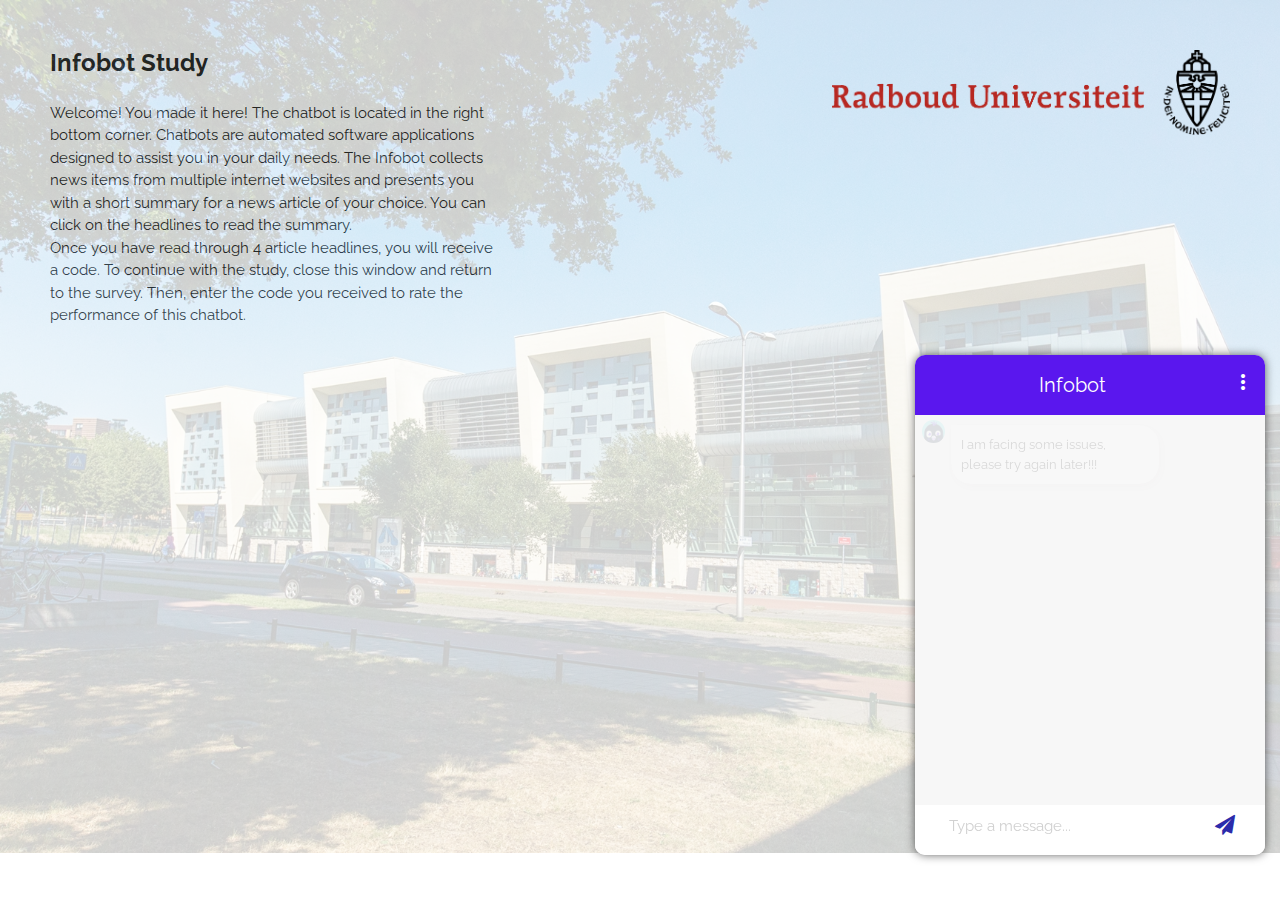
<file: carousel-integration/index.html>
<html>

<head>
    <title>Infobot</title>

    <!--Let browser know website is optimized for mobile-->
    <meta name="viewport" content="width=device-width, initial-scale=1.0" />

    <!--Import Google Icon Font-->
    <link href="https://fonts.googleapis.com/icon?family=Material+Icons" rel="stylesheet">
    <link href="https://fonts.googleapis.com/css?family=Raleway:500&display=swap" rel="stylesheet">

    <!--Import Font Awesome Icon Font-->
    <link rel="stylesheet" href="https://cdnjs.cloudflare.com/ajax/libs/font-awesome/4.7.0/css/font-awesome.min.css" integrity="sha256-eZrrJcwDc/3uDhsdt61sL2oOBY362qM3lon1gyExkL0=" crossorigin="anonymous" />

    <!--Import materialize.css-->
    <link rel="stylesheet" type="text/css" href="static/css/materialize.min.css">

    <!--Main css-->
    <link rel="stylesheet" type="text/css" href="static/css/style.css">
    <meta name="viewport" content="width=device-width, initial-scale=1">

</head>

<body>
    <div class="container">

        <img id="bgimage" src="static/img/bg2.jpeg">
        <img id="logo" src="static/img/logo.png">

        <div id="instructions">
            <h1>Infobot Study</h1>
            <!-- <p>Welcome! You made it here! The chatbot is located in the right bottom corner. Chatbots are automated software applications designed to assist you in your daily needs. The Infobot on this website will present you with some news articles and you can click on the headlines to read their summary. Once you have read through 4 article summaries, the chatbot will direct you back to the survey where you can rate its performance.</p> -->
            <p>Welcome! You made it here! The chatbot is located in the right bottom corner. Chatbots are automated software applications designed to assist you in your daily needs. The Infobot collects news items from multiple internet websites and presents you with a short summary for a news article of your choice. You can click on the headlines to read the summary.
            <br />
            Once you have read through 4 article headlines, you will receive a code. To continue with the study, close this window and return to the survey. Then, enter the code you received to rate the performance of this chatbot.</p>
            <!-- <p>This study is conducted by Shreya Dubey, Paul E. Ketelaar, and Hein van Schie, researchers at the Behavioural Science Institute at Radboud University, Nijmegen, The Netherlands. -->
            </p>
            <!-- <p>In case of questions, remarks or concerns you may contact the responsible researcher, Shreya Dubey (Shreya.Dubey@student.ru.nl) or the principal investigator (p.ketelaar@maw.ru.nl).   -->
            </p>
        </div>

        <!-- Modal for rendering the charts, declare this if you want to render charts, 
         else you remove the modal -->
        <div id="modal1" class="modal">
            <canvas id="modal-chart"></canvas>
        </div>

        <!--chatbot widget -->
        <div class="widget">
            <div class="chat_header">

                <!--Add the name of the bot here -->
                <span class="chat_header_title">Infobot</span>
                <span class="dropdown-trigger" href='#' data-target='dropdown1'>
                  <i class="material-icons">
                  more_vert
                  </i>
               </span>

                <!-- Dropdown menu-->
                <ul id='dropdown1' class='dropdown-content'>
                    <li><a href="#" id="clear">Clear</a></li>
                    <li><a href="#" id="restart">Restart</a></li>
                    <!-- <li><a href="#" id="close">Close</a></li> -->
                </ul>
            </div>

            <!--Chatbot contents goes here -->
            <div class="chats" id="chats">
                <div class="clearfix"></div>

            </div>

            <!--keypad for user to type the message -->
            <div class="keypad">
                <textarea id="userInput" placeholder="Type a message..." class="usrInput"></textarea>
                <div id="sendButton"><i class="fa fa-paper-plane" aria-hidden="true"></i></div>
            </div>
        </div>

        <!--bot profile-->
        <div class="profile_div" id="profile_div">
            <img class="imgProfile" src="static/img/botAvatar.png" />
        </div>

        <!-- Bot pop-up intro -->
        <!-- <div class="tap-target" data-target="profile_div">
            <div class="tap-target-content">
                <h5 class="white-text">Hey there 👋</h5>
                <p class="white-text">I can help you get started with Rasa and answer your technical questions.</p>
            </div>
        </div> -->

    </div>

    <!--JavaScript at end of body for optimized loading-->
    <script src="https://ajax.googleapis.com/ajax/libs/jquery/3.3.1/jquery.min.js"></script>
    <script type="text/javascript" src="static/js/materialize.min.js"></script>

    <!--Main Script -->
    <script type="text/javascript" src="static/js/script.js"></script>

    <!--Chart.js Script -->
    <script type="text/javascript" src="static/js/chart.min.js"></script>

</body>

</html>
</file>
<file: carousel-integration/static/css/style.css>
body {
    font-family: 'Raleway', sans-serif;
    /*background: url('../img/bg2.jpeg') no-repeat center center fixed;*/
    background-size: cover;
}


/* ============= css related to chats =============== */

.container {
    margin: 50px;
}

h1 {
    font-size: 24px;
    font-weight: bold;
}

@media only screen and (max-width: 320px) {
    #logo { 
        display: none; 
    }
}

#instructions {
    max-width: 50%;
}

.widget {
    display: none;
    width: 350px;
    right: 15px;
    height: 500px;
    bottom: 5%;
    position: fixed;
    background: #f7f7f7;
    border-radius: 10px 10px 10px 10px;
    box-shadow: 0 0px 1px 0 rgba(0, 0, 0, 0.16), 0 0px 10px 0 #00000096;
}

.chat_header {
    height: 60px;
    background: rgb(90, 23, 238);
    border-radius: 10px 10px 0px 0px;
    padding: 5px;
    font-size: 20px;
}

.chat_header_title {
    color: white;
    float: left;
    margin-top: 3%;
    margin-left: 35%;
}

.chats {
    /* display: none; */
    height: 385px;
    padding: 2px;
    border-radius: 1px;
    overflow-y: scroll;
    margin-top: 1px;
    transition: 0.2s;
}

div.chats::-webkit-scrollbar {
    overflow-y: hidden;
    width: 0px;
    /* remove scrollbar space /
    background: transparent;
    / optional: just make scrollbar invisible */
}

.clearfix {
    margin-top: 2px;
    margin-bottom: 2px;
}

.botAvatar {
    border-radius: 50%;
    width: 1.5em;
    height: 1.5em;
    float: left;
    margin-left: 5px;
    /* border: 2px solid  #2c53af ; */
}

.botMsg {
    float: left;
    margin-top: 5px;
    background: white;
    color: black;
    box-shadow: 2px 3px 9px 0px #9a82842e;
    margin-left: 0.5em;
    padding: 10px;
    border-radius: 1.5em;
    max-width: 60%;
    min-width: 25%;
    font-size: 13px;
    word-wrap: break-word;
    border-radius: 0 20px 20px 20px;
}

textarea {
    box-shadow: none;
    resize: none;
    outline: none;
    overflow: hidden;
    font-family: Raleway;
}

textarea::-webkit-input-placeholder {
    font-family: Raleway;
}

textarea-webkit-scrollbar {
    width: 0 !important
}

.userMsg {
    animation: animateElement linear 0.2s;
    animation-iteration-count: 1;
    margin-top: 5px;
    word-wrap: break-word;
    padding: 10px;
    float: right;
    margin-right: 0.5em;
    background: #5a17ee;
    color: white;
    margin-bottom: 0.15em;
    font-size: 13px;
    max-width: 65%;
    min-width: 15%;
    border-radius: 20px 0px 20px 20px;
    box-shadow: 0px 2px 5px 0px #9a828454;
}

.userAvatar {
    animation: animateElement linear 0.3s;
    animation-iteration-count: 1;
    border-radius: 50%;
    width: 1.5em;
    height: 1.5em;
    float: right;
    margin-right: 5px;
    /* border: 2px solid  #2c53af ; */
}

.usrInput {
    padding: 0.5em;
    width: 80%;
    margin-left: 4%;
    border: 0;
    padding-left: 15px;
    height: 40px;
}

.keypad {
    /* display: none;  */
    background: white;
    height: 50px;
    position: absolute;
    bottom: 0px;
    width: 100%;
    padding: 5px;
    border-radius: 0px 0px 10px 10px;
}

#sendButton {
    height: 20px;
    width: 20px;
    border-radius: 50%;
    display: inline-block;
    float: right;
    margin-right: 30px;
    text-align: center;
    padding: 5px;
    font-size: 20px;
    cursor: pointer;
    color: #2b2bab;
}

.imgProfile {
    box-shadow: 0 0px 1px 0 rgba(0, 0, 0, 0.16), 0 0px 10px 0 #00000096;
    border-radius: 50px;
    width: 60%;
}

.profile_div {
    /* display: none; */
    position: fixed;
    padding: 5px;
    width: 10%;
    bottom: 0;
    right: 0;
    cursor: pointer;
}


/* css for dropdown menu of the bot */

#close,
#restart,
#clear {
    cursor: pointer;
}

.dropdown-trigger {
    cursor: pointer;
    color: white;
    margin-right: 5px;
    float: right;
    margin-top: 3%;
}

.dropdown-content li>a,
.dropdown-content li>span {
    color: #5a17ee;
}

@keyframes animateElement {
    0% {
        opacity: 0;
        transform: translate(0px, 10px);
    }
    100% {
        opacity: 1;
        transform: translate(0px, 0px);
    }
}


/*========== css related to chats elements============= */


/* css for card details of carousel cards */

.content {
    transition: 0.2s;
    display: none;
    width: 350px;
    right: 15px;
    height: 500px;
    bottom: 5%;
    position: fixed;
    background: white;
    border-radius: 10px 10px 10px 10px;
    box-shadow: 0px 2px 10px 1px #b5b5b5;
}

.content_header {
    object-fit: cover;
    width: 100%;
    height: 40%;
    border-radius: 10px 10px 0px 0px;
}

.content_data {
    overflow-y: scroll;
    height: 70%;
    position: absolute;
    left: 0px;
    width: 100%;
    top: 30%;
    z-index: 1000;
    border-radius: 10px;
    background: white;
    padding: 5px;
    box-shadow: 0px -1px 20px 3px #9c9393ba;
}

.content_title {
    color: black;
    font-weight: 600;
    word-wrap: break-word;
    padding-left: 5px;
    font-size: 1.2em;
    width: 80%;
    border-radius: .28571429rem;
}

.votes {
    font-size: 12px;
    color: lightslategray;
}

.ratings {
    margin-top: 5px;
    background: #9ACD32;
    padding: 5px;
    color: white;
    border-radius: 5px;
}

.user_ratings {
    border-radius: .28571429rem;
    color: #fff;
    font-weight: 600;
    font-size: 15px;
}

.total_ratings {
    font-size: 12px;
    opacity: .5;
    margin-left: 5px;
}

.content_data>.row .col {
    padding: 5px;
}

.metadata_1,
.metadata_2,
.metadata_3,
.metadata_4,
.row {
    margin-bottom: 0px;
}

.metadata_1 {
    color: lightslategrey;
    padding: 5px;
}

.order,
#closeContents {
    color: #2c53af;
}

.metadata_2,
.metadata_3,
.metadata_4,
.metadata_5,
.metadata_6 {
    color: lightslategrey;
    padding: 5px;
}

.average_cost,
.timings,
.location,
.cuisines {
    width: 70%;
    float: right;
    margin-right: 25%;
}

.fa .fa-user-o {
    font-size: 15px;
}

.stars-outer {
    display: inline-block;
    position: relative;
    font-family: FontAwesome;
}

.stars-outer::before {
    content: "\f006 \f006 \f006 \f006 \f006";
}

.stars-inner {
    position: absolute;
    top: 0;
    left: 0;
    white-space: nowrap;
    overflow: hidden;
    width: 0;
}

.stars-inner::before {
    content: "\f005 \f005 \f005 \f005 \f005";
    color: #f8ce0b;
}

div.content::-webkit-scrollbar {
    width: 0 !important
}

div.content_data::-webkit-scrollbar {
    overflow-y: hidden;
    width: 0px;
    /* remove scrollbar space /
    background: transparent;
    / optional: just make scrollbar invisible */
}


/* css for single card */

.singleCard {
    padding-left: 10%;
    padding-right: 10px;
}


/* css for image card */

.imgcard {
    object-fit: cover;
    width: 80%;
    height: 50%;
    border-radius: 10px;
    margin-left: 1%;
}


/* css for suggestions buttons */

.suggestions {
    padding: 5px;
    width: 80%;
    border-radius: 10px;
    background: #ffffff;
    box-shadow: 2px 5px 5px 1px #dbdade;
}

.menuTitle {
    padding: 5px;
    margin-top: 5px;
    margin-bottom: 5px;
}

.menu {
    padding: 5px;
}

.menuChips {
    display: block;
    background: #2c53af;
    color: #fff;
    text-align: center;
    padding: 5px;
    margin-bottom: 5px;
    cursor: pointer;
    border-radius: 15px;
    font-size: 14px;
    word-wrap: break-word;
}


/* cards carousels */

.cards {
    display: none;
    position: relative;
    max-width: 300px;
}

.cards_scroller {
    overflow-x: scroll;
    overflow-y: hidden;
    display: flex;
    height: 210px;
    width: 300px;
    transition: width 0.5s ease;
    margin-left: 5px;
    /* Enable Safari touch scrolling physics which is needed for scroll snap */
    -webkit-overflow-scrolling: touch;
}

.cards_scroller img {
    border-radius: 10px;
}

.cards div.note {
    position: absolute;
    /* vertically align center */
    top: 50%;
    transform: translateY(-50%);
    left: 0;
    right: 0;
    background: rgba(0, 0, 0, 0.6);
    padding: 20px;
    position: absolute;
    font-size: 4em;
    color: white;
}

.cards .arrow {
    position: absolute;
    top: 50%;
    transform: translateY(-50%);
    height: 30px;
    width: 30px;
    border-radius: 2px;
    background-position: 50% 50%;
    background-repeat: no-repeat;
    z-index: 1;
}

.cards .arrow.next {
    display: none;
    font-size: 2em;
    color: #ffffff;
    right: 10px;
}

.cards .arrow.prev {
    display: none;
    font-size: 2em;
    color: #ffffff;
    left: 10px;
}

.cards_scroller::-webkit-scrollbar {
    width: 0 !important
}

.cards_scroller>div.carousel_cards {
    margin: 5px;
    scroll-snap-align: center;
    position: relative;
    scroll-behavior: smooth;
}

.cards_scroller div.carousel_cards {
    min-width: 50%;
    min-height: 70%;
    background: #b5b5b5;
    border-radius: 10px;
}

@-webkit-keyframes fadeInLeft {
    from {
        opacity: 0;
        -webkit-transform: translatex(-10px);
        -moz-transform: translatex(-10px);
        -o-transform: translatex(-10px);
        transform: translatex(-10px);
    }
    to {
        opacity: 1;
        -webkit-transform: translatex(0);
        -moz-transform: translatex(0);
        -o-transform: translatex(0);
        transform: translatex(0);
    }
}

.in-left {
    -webkit-animation-name: fadeInLeft;
    -moz-animation-name: fadeInLeft;
    -o-animation-name: fadeInLeft;
    animation-name: fadeInLeft;
    -webkit-animation-fill-mode: both;
    -moz-animation-fill-mode: both;
    -o-animation-fill-mode: both;
    animation-fill-mode: both;
    -webkit-animation-duration: 0.8s;
    -moz-animation-duration: 0.8s;
    -o-animation-duration: 0.8s;
    animation-duration: 0.8s;
    -webkit-animation-delay: 0.8s;
    -moz-animation-delay: 0.8s;
    -o-animation-duration: 0.8s;
    animation-delay: 0.8s;
}


/* css for cards within the cards carousels */

.cardBackgroundImage {
    width: 100%;
    border-radius: 5px;
    height: 100%;
    position: absolute;
    object-fit: cover;
}

.cardFooter {
    background: rgba(56, 53, 60, 0.86);
    border-radius: 0px 0px 5px 5px;
    position: absolute;
    z-index: 3;
    color: white;
    bottom: 0;
    width: 100%;
    /*height: 30%;*/
    word-wrap: break-word;
    padding: 1px;
}

.cardTitle {
    /*overflow: hidden;*/
    /*white-space: nowrap;*/
    /*text-overflow: ellipsis;*/
    /*width: 90%;*/
    /*height: 40%;*/
    display: inline-block;
    margin-bottom: 1px;
    font-size: 12px;
    /* font-weight: 600; */
    padding: 5px;
    /* color: #2c53af; */
    color: #ffffff;
    cursor: pointer;
}

.cardDescription {
    padding: 5px;
    font-size: 13px;
    color: white;
    line-height: 15px;
}


/*css for dropDown messages*/

.dropDownMsg {
    float: left;
    margin-top: 5px;
    background: white;
    color: black;
    box-shadow: 2px 3px 9px 0px #9a82842e;
    margin-left: 0.5em;
    padding: 10px;
    border-radius: 1.5em;
    max-width: 60%;
    min-width: 25%;
    font-size: 13px;
    word-wrap: break-word;
}

.dropDownMsg>select {
    border: 0px solid #f2f2f2;
}


/* css for quick replies */

.quickReplies {
    padding: 5px;
    position: relative;
    width: 100%;
    overflow-x: scroll;
    overflow-y: hidden;
    white-space: nowrap;
    transition: all 0.2s;
    transform: scale(0.98);
    will-change: transform;
    user-select: none;
    cursor: pointer;
    scroll-behavior: smooth;
}

.quickReplies::-webkit-scrollbar {
    width: 0 !important
}

.quickReplies.active {
    cursor: grabbing;
    cursor: -webkit-grabbing;
    transform: scale(1);
}

.chip {
    background-color: white;
    border: 1px solid #2c53af;
    color: #2c53af;
    font-weight: bolder;
    text-align: center;
}

.chip:hover {
    background-color: #2c53af;
    color: white;
}


/* css for charts */

#expand:hover {
    font-size: 18px;
}

#expand {
    position: absolute;
    right: 10px;
    top: 10px;
}

.modal {
    height: 60%;
    border-radius: 10px;
}

.chart-container {
    position: relative;
    margin: auto;
    height: 25vh;
    width: 20vw;
    border-radius: 10px 10px 10px 10px;
    margin-left: 5%;
    background: white;
    box-shadow: 2px 3px 9px 0px #9a82847a;
    margin-top: 5px;
}

#bgimage {
    position: absolute;
    left: 0;
    top: 0;
    width: 100%;
    height: auto;
    opacity: 0.2;
}

#logo {
    position: absolute;
    right: 0;
    top: 0;
    padding: 50px 50px 0px 0px;
    height: 15%;
}


/* css for collapsible */

.collapsible {
    margin-top: 5px;
    margin-left: 5%;
    max-width: 60%;
    min-width: 25%;
    font-size: 13px;
    word-wrap: break-word;
    border-radius: 20px;
    background: white;
}

.collapsible-body {
    padding: 15px;
}

.collapsible-header {
    font-weight: bold;
    color: #2c53af;
}

ul.collapsible>li:first-child .collapsible-header {
    border-radius: 20px 20px 0px 0px;
}

ul.collapsible>li:last-child .collapsible-header {
    color: #2c53af;
    border-radius: 0px 0px 20px 20px;
}

ul.collapsible>li:last-child .collapsible-body {
    border-bottom: none;
}

.collapsible-header {
    padding: 10px;
}


/* css for botTyping */

.botTyping {
    float: left;
    margin-top: 5px;
    background: white;
    color: #2c53af;
    box-shadow: 2px 3px 9px 0px #9a82847a;
    margin-left: 0.5em;
    padding: 15px;
    border-radius: 0 20px 20px 20px;
    max-width: 60%;
    min-width: 20%;
    word-wrap: break-word;
    border-radius: 0 20px 20px 20px;
}

.botTyping>div {
    width: 10px;
    height: 10px;
    background-color: #2c53af;
    border-radius: 100%;
    display: inline-block;
    -webkit-animation: sk-bouncedelay 1.4s infinite ease-in-out both;
    animation: sk-bouncedelay 1.4s infinite ease-in-out both;
    margin-right: 5px;
}

.botTyping .bounce1 {
    -webkit-animation-delay: -0.32s;
    animation-delay: -0.32s;
}

.botTyping .bounce2 {
    -webkit-animation-delay: -0.16s;
    animation-delay: -0.16s;
}

@-webkit-keyframes sk-bouncedelay {
    0%,
    80%,
    100% {
        -webkit-transform: scale(0)
    }
    40% {
        -webkit-transform: scale(1.0)
    }
}

@keyframes sk-bouncedelay {
    0%,
    80%,
    100% {
        -webkit-transform: scale(0);
        transform: scale(0);
    }
    40% {
        -webkit-transform: scale(1.0);
        transform: scale(1.0);
    }
}

input:focus {
    outline: none;
}

video:focus {
    outline: none;
}

.video-container iframe,
.video-container object,
.video-container embed {
    position: absolute;
    top: 0;
    left: 0;
    width: 90%;
    height: 100%;
    margin-left: 5%;
    border-radius: 10px;
    border-style: none;
}


/* Bot pop-up intro */

.tap-target {
    color: #fff;
    background: #5a17ee;
}

.pdf_attachment {
    border: 0.5px solid #00000014;
    width: 60%;
    height: 14%;
    border-radius: 10px;
    margin-left: 10%;
    box-shadow: 2px 3px 9px 0px #9a82842e;
}

.pdf_icon {
    border-radius: 10px 0px 0px 10px;
    height: 100%;
    font-size: 25px;
    padding: 7% !important;
    background-color: #5a17ee;
    color: white;
}

.pdf_link {
    padding: 5% !important;
    white-space: nowrap;
    overflow: hidden;
    text-overflow: ellipsis;
}

.pdf_link a {
    color: #5a17ee;
}
</file>
